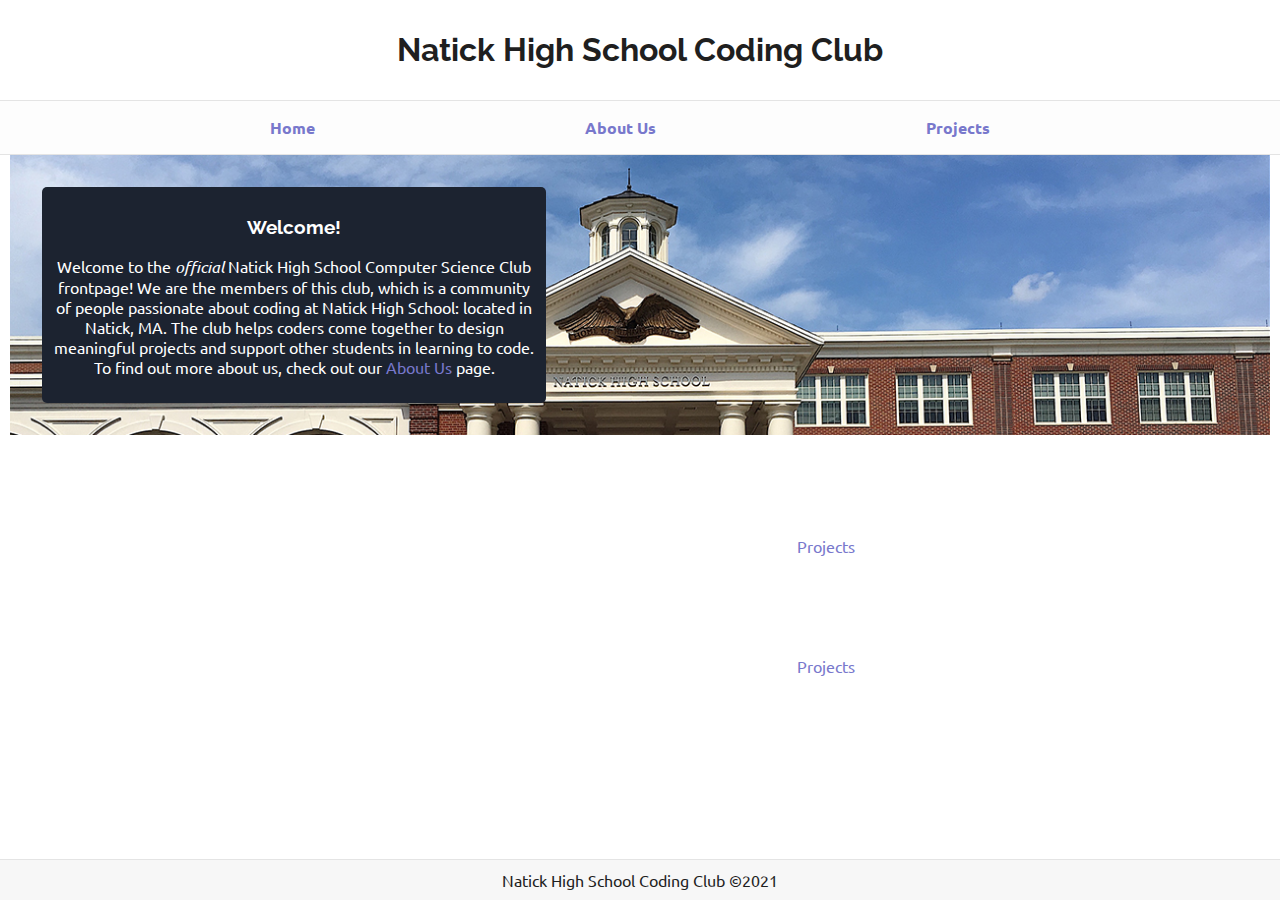
<file: index.html>
<!DOCTYPE html>
<!--GameHunter101: Lior-->
<!--Maimunaki: Theo-->
<!--SciDev5: Joey-->
<!--Tinytinfoil: Venkadesh -->
<!--XxSierra117xX: Nick-->
<!--Aapuji: Om-->

<html lang="en" dir="ltr">
  <head>
    <title>NHS Coding Club | Home</title>
    <meta charset="utf-8" />
    <link rel="stylesheet" href="./css/style.css" />
    <script type="text/javascript" src="./javascript/script.js"></script>
    <script
      type="text/javascript"
      src="https://ajax.googleapis.com/ajax/libs/jquery/3.5.1/jquery.min.js"
    ></script>
    <!-- Checking if jquery works-->
    <script type="text/javascript">
      window.onload = function() {
        if (window.jQuery) {
          // jQuery is loaded
          console.log("jQuery: Working");
        } else {
          console.log("jQuery: Undefined");
          location.reload();
        }
      };
    </script>
  </head>
  <body>
    <header>
      <h1>
        Natick High School Coding Club
      </h1>
    </header>
    <nav>
      <ul class="site-header horizontal-list site-nav-list navbar">
        <li><a href="./index.html">Home</a></li>
        <li><a href="./about_us.html">About Us</a></li>
        <li><a href="./projects.html">Projects</a></li>
      </ul>
    </nav>
    <article id="aboutus">
      <div id="heroimg-info" class="container">
        <div class="heroimg-content white">
          <h3>Welcome!</h3>
          <p>
            Welcome to the <em>official</em> Natick High School Computer Science
            Club frontpage! We are the members of this club, which is a
            community of people passionate about coding at Natick High School:
            located in Natick, MA. The club helps coders come together to design
            meaningful projects and support other students in learning to code.
            To find out more about us, check out our
            <a href="./about_us.html">About Us</a> page.
          </p>
        </div>
      </div>
    </article>
    <article>
      <div class="white">
        <h3>Another Block</h3><!-- can someone add pictures / filler color to the LEFT of this text -->
        <p>
          Someone please format these Testing text: to the
          <em>official</em> Natick High School Computer Science Club frontpage!
          We are the members of this club, which is a community of people
          passionate about coding at Natick High School: located in Natick, MA.
          The club helps coders come together to design meaningful projects and
          support other students in learning to code. To find out more about us,
          check out our <a href="./projects.html">Projects</a> page.
        </p>
      </div>
      <div class="content white">
        <h3>Another Block</h3><!-- can someone add pictures / filler color to the RIGHT of this text -->
        <p>
          Someone please format these Testing text: to the
          <em>official</em> Natick High School Computer Science Club frontpage!
          We are the members of this club, which is a community of people
          passionate about coding at Natick High School: located in Natick, MA.
          The club helps coders come together to design meaningful projects and
          support other students in learning to code. To find out more about us,
          check out our <a href="./projects.html">Projects</a> page.
        </p>
      </div>
    </article>

    <!--<article id="aboutus-brief">
            The Natick High School Computer Science Club is a community of people passionate about coding at Natick High School; located in Natick, MA.
            The club helps coders come together to design meaningful projects and support other students in learning code.
        </article>-->
    <footer>Natick High School Coding Club &copy2021</footer>
  </body>
</html>
</file>
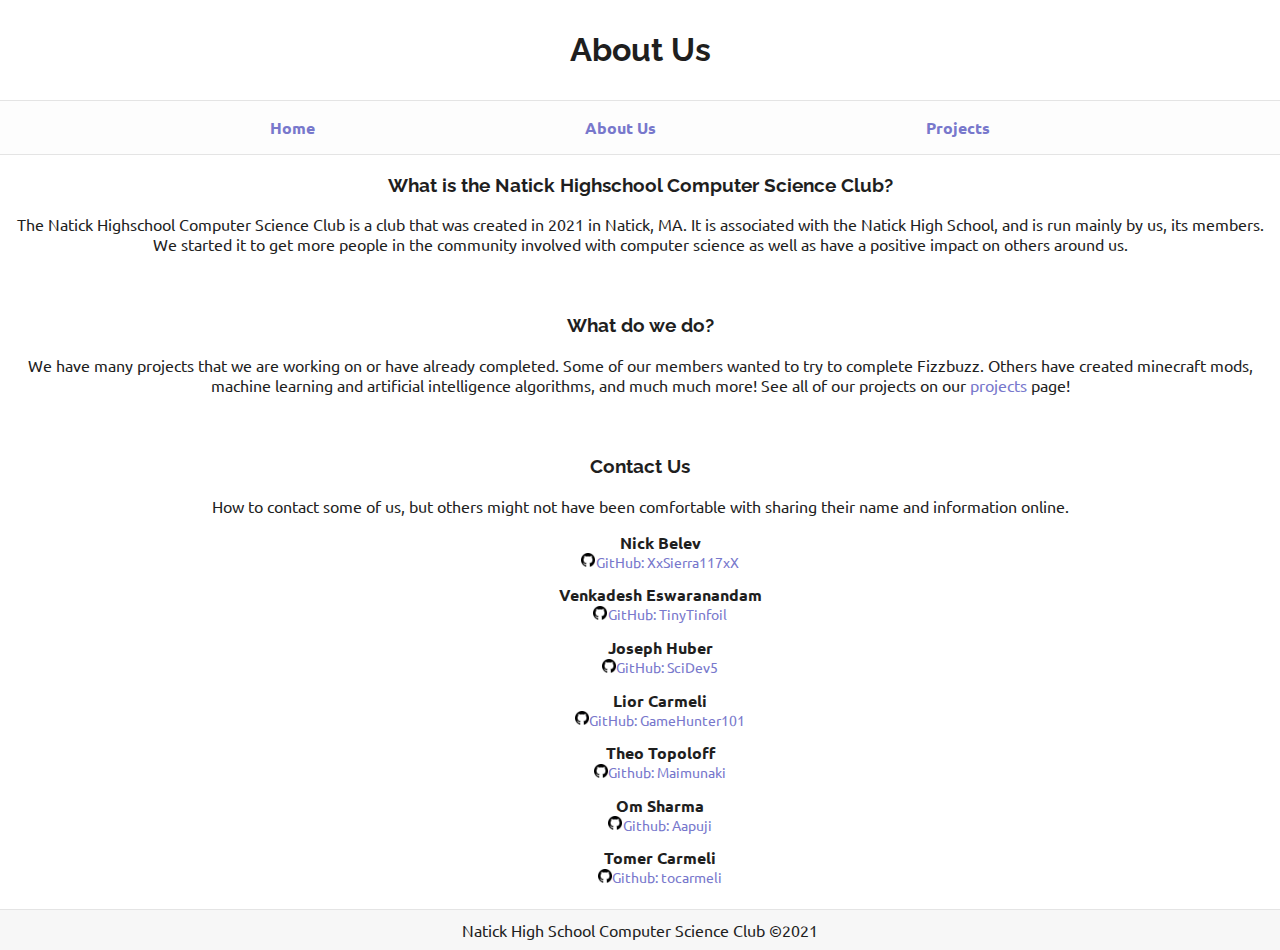
<file: about_us.html>
<!DOCTYPE html>
<html lang="en" dir="ltr">
  <head>
    <meta charset="UTF-8" />
    <title>NHS Coding Club | About Us</title>
    <link rel="stylesheet" href="./css/style.css" />
    <script
      type="text/javascript"
      src="https://ajax.googleapis.com/ajax/libs/jquery/3.5.1/jquery.min.js"
    ></script>
    <script type="text/javascript">
      window.onload = function() {
        if (window.jQuery) {
          // jQuery is loaded
          console.log("Working");
        } else {
          console.log("Not yet");
          location.reload();
        }
      };
    </script>
  </head>
  <body>
    <header>
      <h1>About Us</h1>
    </header>
    <nav>
      <ul class="site-header horizontal-list">
        <li><a href="./index.html">Home</a></li>
        <li><a href="./about_us.html">About Us</a></li>
        <li><a href="./projects.html">Projects</a></li>
      </ul>
    </nav>
    <article id="what-we-are">
      <h3>What is the Natick Highschool Computer Science Club?</h3>
      <p>
        The Natick Highschool Computer Science Club is a club that was created
        in 2021 in Natick, MA. It is associated with the Natick High School, and
        is run mainly by us, its members. We started it to get more people in
        the community involved with computer science as well as have a positive
        impact on others around us.
      </p>
    </article>
    <article id="what-we-do">
      <h3>What do we do?</h3>
      <p>
        We have many projects that we are working on or have already completed.
        Some of our members wanted to try to complete Fizzbuzz. Others have
        created minecraft mods, machine learning and artificial intelligence
        algorithms, and much much more! See all of our projects on our
        <a href="./projects.html">projects</a> page!
      </p>
    </article>
    <article id="members">
      <h3 id="contactus">Contact Us</h3>
      <p>
        How to contact some of us, but others might not have been comfortable
        with sharing their name and information online.
      </p>
      <ul class="members-list">
        <!-- Insert your name here (and github if you want)! -->
        <li>
          <p>Nick Belev</p>
          <div class="github">
            <a href="https://github.com/XxSierra117xX">GitHub: XxSierra117xX</a>
          </div>
        </li>
        <li>
          <p>Venkadesh Eswaranandam</p>
          <div class="github">
            <a href="https://github.com/TinyTinfoil">GitHub: TinyTinfoil</a>
          </div>
        </li>
        <li>
          <p>Joseph Huber</p>
          <div class="github">
            <a href="https://github.com/SciDev5">GitHub: SciDev5</a>
          </div>
        </li>
        <li>
          <p>Lior Carmeli</p>
          <div class="github">
            <a href="https://github.com/GameHunter101">GitHub: GameHunter101</a>
          </div>
        </li>
        <li>
          <p>Theo Topoloff</p>
          <div class="github">
            <a href="https://github.com/Maimunaki">Github: Maimunaki</a>
          </div>
        </li>
        <li>
          <p>Om Sharma</p>
          <div class="github">
            <a href="https://github.com/Aapuji">Github: Aapuji</a>
          </div>
        </li>
        <li>
          <p>Tomer Carmeli</p>
          <div class="github">
            <a href="https://github.com/tocarmeli">Github: tocarmeli</a>
          </div>
        </li>
      </ul>
    </article>
    <footer>Natick High School Computer Science Club &copy2021</footer>
  </body>
</html>
</file>
<file: css/style.css>
@import url("https://fonts.googleapis.com/css2?family=Roboto:wght@100&display=swap");
@import url("https://fonts.googleapis.com/css2?family=Raleway&family=Recursive&family=Roboto+Mono&display=swap");
@import url("https://fonts.googleapis.com/css2?family=Ubuntu:wght@300&display=swap");

h1,
h2,
h3,
h4,
h5,
h6 {
  font-family: "Raleway", sans-serif;
}

* {
  box-sizing: border-box;
}

:root {
  --default-text-color: #d3d3d3;
  --default-bg-color: hsl(217, 18%, 15%);
  --link-color: #7878cc;
  --clicked-link-color: var(--link-color);
  /* Other clicked link color option: grey*/
  --current-url-color: #4376e6;
  --light-border-line: #252525;
  --nav-bar-color: hsla(217, 42%, 18%, 50%);
  --footer-bar-color: #22282d;
  --content-color: hsl(220, 26%, 15%);
}

@media (prefers-color-scheme: light) {
  :root {
    --default-text-color: #1f1f1f;
    --default-bg-color: #ffffff;
    --light-border-line: #e4e4e4;
    --nav-bar-color: #fdfdfd;
    --footer-bar-color: #f7f7f7;
    --content-color: hsl(
      220,
      26%,
      15%
    ); /* Can you add the previous content color here pls.  Thx */
  }
}

body {
  background-color: var(--default-bg-color);
  color: var(--default-text-color);
  font-family: "Ubuntu", sans-serif;
  margin: 0px;
  position: absolute;
  min-height: 100%;
  width: 100%;
}

nav {
  background-color: var(--nav-bar-color);
  display: flex;
  align-items: center;
  justify-content: space-evenly;
  position: sticky;
  top: 0;
  border-bottom: 1px solid var(--light-border-line);
}

nav ul {
  font-family: inherit /*Whatev you want*/;
  padding: 0;
  font-weight: bold;
  display: flex;
  justify-content: space-around;
  width: 100%;
}

ul.horizontal-list {
  display: flex;
  margin-right: 20px;
  list-style-type: none;
  justify-content: space-evenly;
}

a {
  color: var(--link-color);
  text-decoration: none;
}

a:visited {
  color: var(--clicked-link-color);
}

a:active {
  color: var(--clicked-link-color);
}

a:hover {
  text-decoration: 1px solid underline;
}

ul.members-list {
  list-style-type: none;
}

.container {
  display: flex;
}

.white {
  color: white;
}

header {
  display: flex;
  justify-content: center;
  text-align: center;
  padding: 10px;
  border-bottom: 1px solid var(--light-border-line);
}

ul.members-list > li {
  margin: 10px 0px;
}

ul.members-list > li > p {
  font-weight: bold;
  margin: 0px;
  display: inline-block;
}

ul.members-list > li > div {
  font-size: 0.9em;
  margin: 0px;
}

#aboutus {
  /*background-image: A cool picture;*/
  /*Placeholder: */
  background: url("../images/nhs.jpg") no-repeat 0 0;
  background-size: 100%;/* <- Placeholder  var(--background-color)*/;
  /* :placeholdeR*/
  /*height: 100vh;You know that this is supposed to be rather large.  If you want to change it, thats fine, 
  just make sure it is somewhat big as it is what draws attention to the home page.*/
  margin: auto;
}

#aboutus .heroimg-content {
  background-color: var(--content-color);
  width: 80%;
  height: 100%;
  padding: 10px;
  border-radius: 5px;
  margin: 2em;
}

#aboutus .heroimg-info {
  /*This contains it, that is just the text I believe*/
  margin: 10% auto auto 80px;
}

#heroimg-info {
  width: 50%;
}

footer {
  display: flex;
  justify-content: center;
  background-color: var(--footer-bar-color);
  border: 1px solid var(--light-border-line);
  border-width: 1px 0px 0px 0px;
  padding: 10px;
  text-align: center;
  position: absolute;
  width: 100%;
  bottom: 0px;
}

article {
  text-align: center;
  margin: 10px;
  width: calc(100% - 20px);
  margin-bottom: 60px;
}

.github > a {
  height: 1.5em;
  display:inline-block;
}

.github > a::before {
  display: inline-block;
  width: 1em;
  height: 1em;
  /*   margin-right: 5px; */
  content: "";
  background: url("../images/github.png")
    no-repeat 0 0;
  background-size: 100%;
}
</file>
